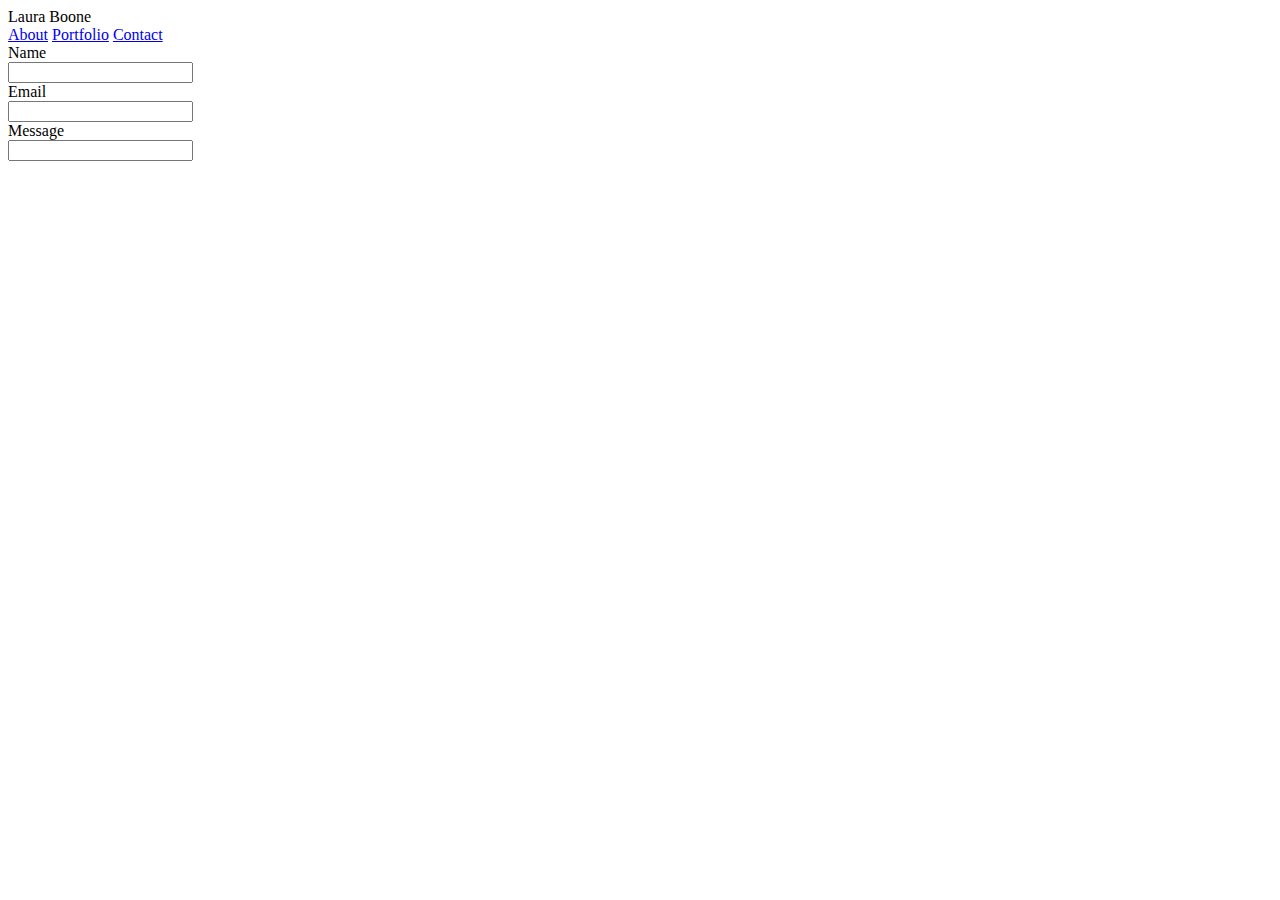
<file: contact.html>
<!DOCTYPE html>
<html lang="en-us">

	<head>
		<meta charset="UTF-8">
		<title>Bio Contact Page	</title>
		<link rel="stylesheet" type="text/css" href="assets/css/style.css">

	<!--Comment here-->

	</head>

	<body>


			<header>
		
				<div id="name">	Laura Boone
				</div>

				<div id="topnav" id="myTopnav">
						<a href="index.html">About</a>
						<a href="Portfolio.html">Portfolio</a>
						<a href="contact.html">Contact</a>
					
				</div>
								
			</header>

			<div class="form">
			<form>
				  Name<br>
				  <input type="text" name="name"><br>
				  Email<br>
				  <input type="text" name="email"><br>
				  Message<br>
				  <input type="text" name="message">
				</form>

			</div>

	</body>
	</html>
</file>
<file: assets/css/style.css>
* {
  box-sizing: border-box;
  }

.fixed {
	text-align: center;
	padding: 40px;
	background-color: #4aaaa5;
	font-family: 'Georgia', Times, Times New Roman, serif;
	color: #fff;
	height:100px;
	width: 150px;
	position: fixed;
	top: 0;
	left: 0;



p {
	color: grey;
}
</file>
